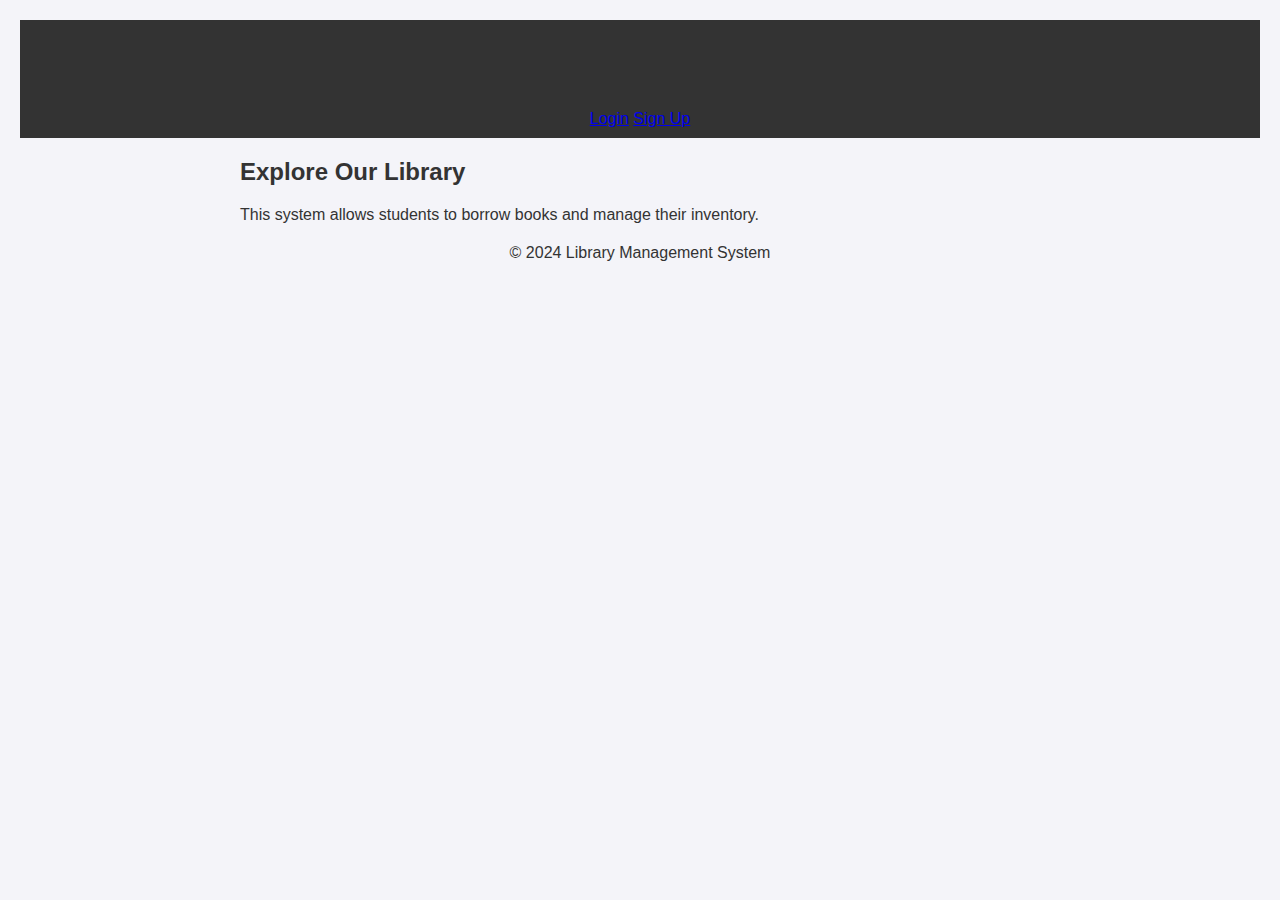
<file: index.html>
<!DOCTYPE html>
<html lang="en">
<head>
    <meta charset="UTF-8">
    <meta name="viewport" content="width=device-width, initial-scale=1.0">
    <link rel="stylesheet" href="css/styles.css">
    <title>Library Management System</title>
</head>
<body>
    <header>
        <h1>Welcome to the Library Management System</h1>
        <nav>
            <a href="login.html">Login</a>
            <a href="signup.html">Sign Up</a>
        </nav>
    </header>
    <main>
        <h2>Explore Our Library</h2>
        <p>This system allows students to borrow books and manage their inventory.</p>
    </main>
    <footer>
        <p>&copy; 2024 Library Management System</p>
    </footer>
</body>
</html>
</file>
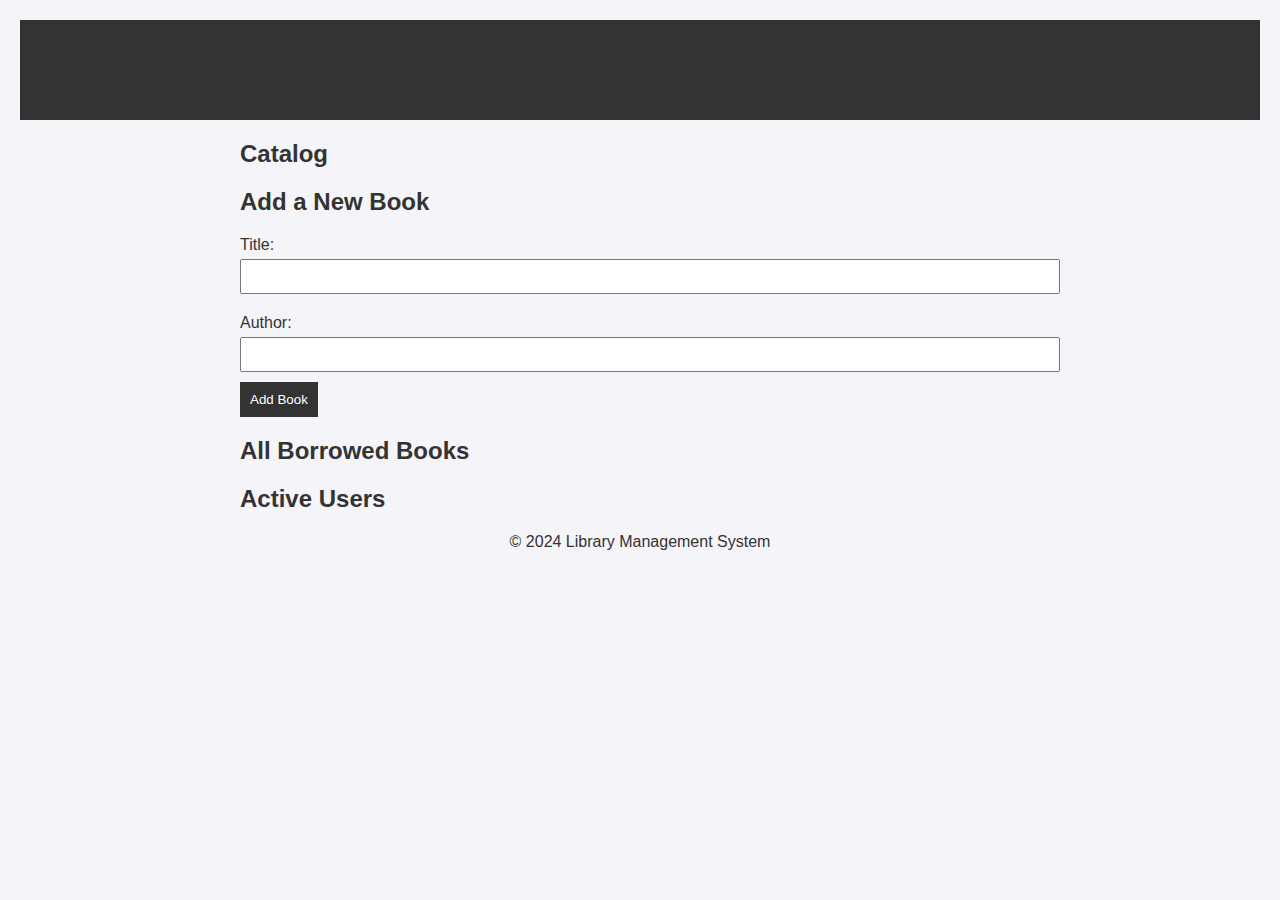
<file: admin.html>
<!DOCTYPE html>
<html lang="en">
<head>
    <meta charset="UTF-8">
    <meta name="viewport" content="width=device-width, initial-scale=1.0">
    <link rel="stylesheet" href="css/styles.css">
    <title>Admin Dashboard</title>
</head>
<body>
    <header>
        <h1>Admin Dashboard</h1>
    </header>
    <main>
        <h2>Catalog</h2>
        <ul id="catalogList"></ul>

        <h2>Add a New Book</h2>
        <form id="addBookForm">
            <label for="newBookTitle">Title:</label>
            <input type="text" id="newBookTitle" required>
            <label for="newBookAuthor">Author:</label>
            <input type="text" id="newBookAuthor" required>
            <button type="submit">Add Book</button>
        </form>

        <h2>All Borrowed Books</h2>
        <ul id="adminBorrowedList"></ul>

        <h2>Active Users</h2>
        <ul id="activeUsersList"></ul>
    </main>
    <footer>
        <p>&copy; 2024 Library Management System</p>
    </footer>
    <script src="js/app.js"></script>
</body>
</html>
</file>
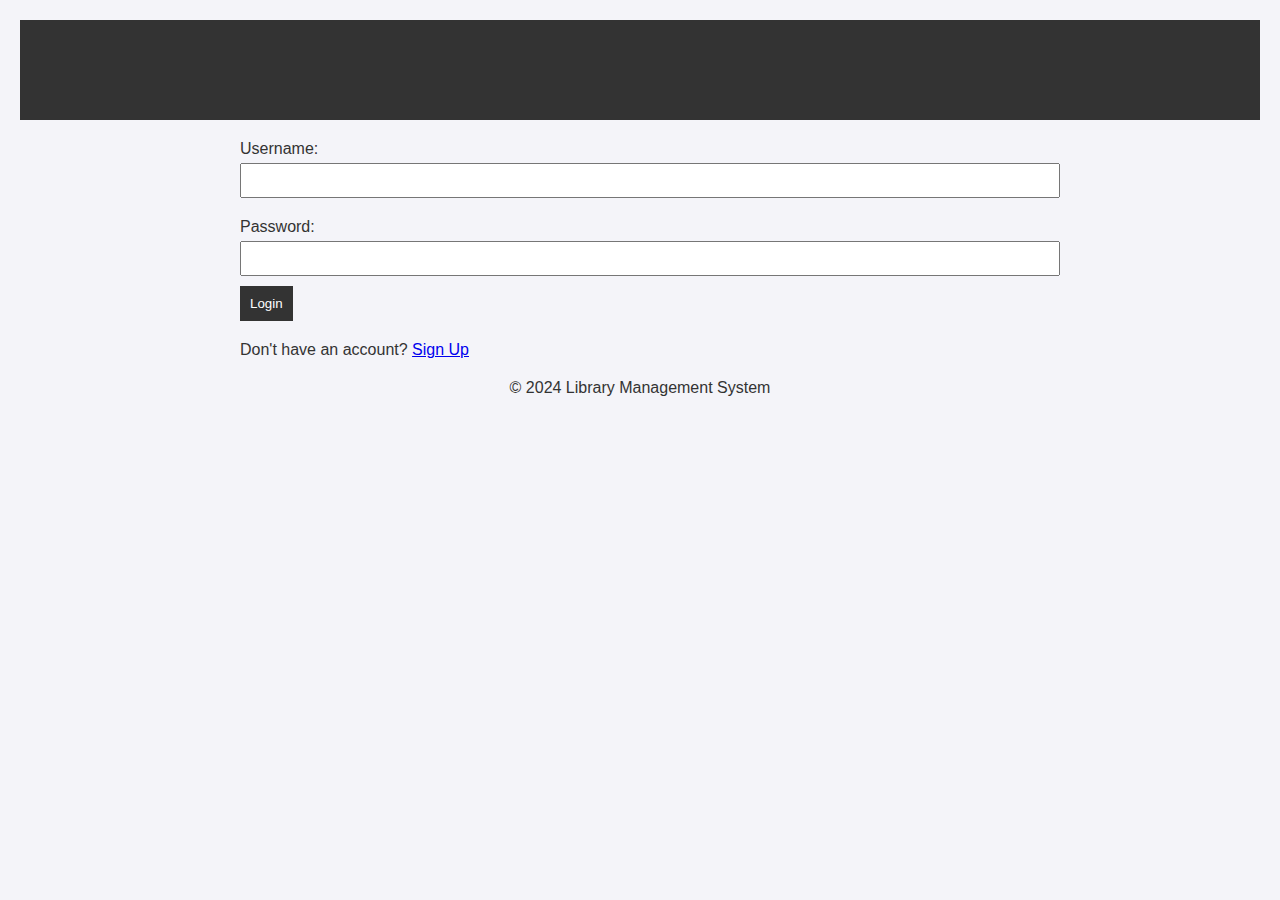
<file: login.html>
<!DOCTYPE html>
<html lang="en">
<head>
    <meta charset="UTF-8">
    <meta name="viewport" content="width=device-width, initial-scale=1.0">
    <link rel="stylesheet" href="css/styles.css">
    <title>Login</title>
</head>
<body>
    <header>
        <h1>Login to Your Account</h1>
    </header>
    <main>
        <form id="loginForm">
            <label for="username">Username:</label>
            <input type="text" id="username" required>
            <label for="password">Password:</label>
            <input type="password" id="password" required>
            <button type="submit">Login</button>
        </form>
        <p>Don't have an account? <a href="signup.html">Sign Up</a></p>
    </main>
    <footer>
        <p>&copy; 2024 Library Management System</p>
    </footer>
    <script src="js/login.js"></script>
</body>
</html>
</file>
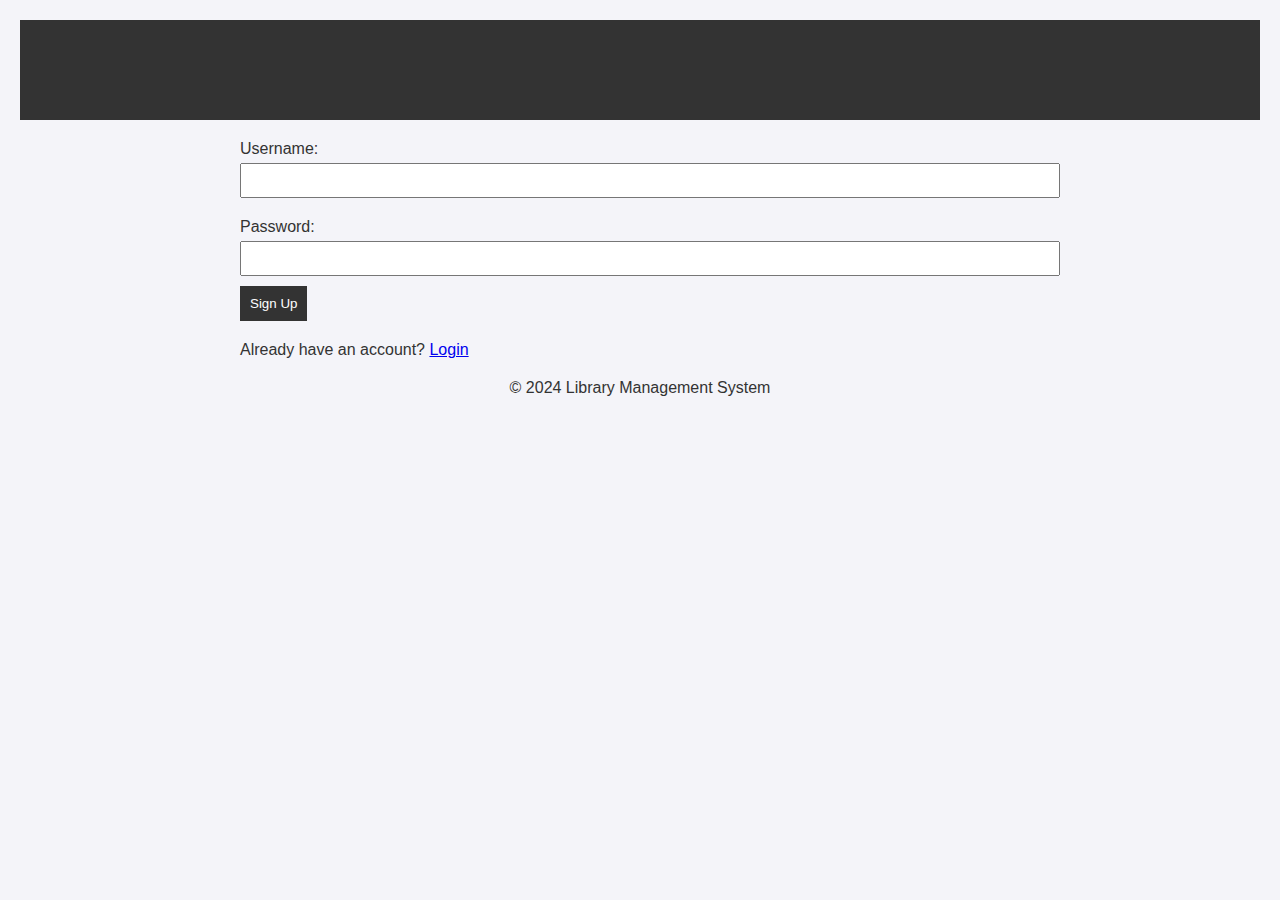
<file: signup.html>
<!DOCTYPE html>
<html lang="en">
<head>
    <meta charset="UTF-8">
    <meta name="viewport" content="width=device-width, initial-scale=1.0">
    <link rel="stylesheet" href="css/styles.css">
    <title>Sign Up</title>
</head>
<body>
    <header>
        <h1>Create an Account</h1>
    </header>
    <main>
        <form id="signupForm">
            <label for="newUsername">Username:</label>
            <input type="text" id="newUsername" required>
            <label for="newPassword">Password:</label>
            <input type="password" id="newPassword" required>
            <button type="submit">Sign Up</button>
        </form>
        <p>Already have an account? <a href="login.html">Login</a></p>
    </main>
    <footer>
        <p>&copy; 2024 Library Management System</p>
    </footer>
    <script src="js/signup.js"></script>
</body>
</html>
</file>
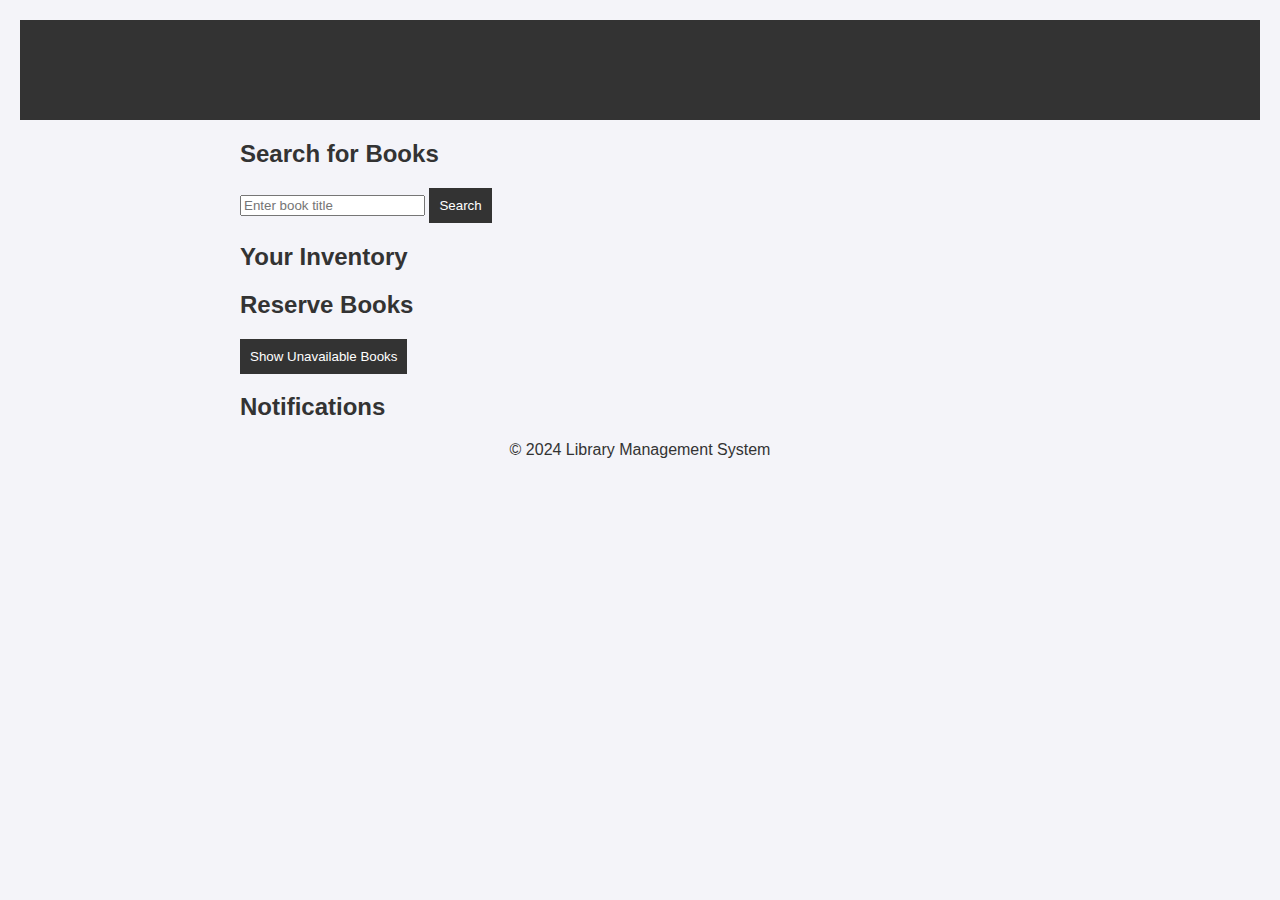
<file: student.html>
<!DOCTYPE html>
<html lang="en">
<head>
    <meta charset="UTF-8">
    <meta name="viewport" content="width=device-width, initial-scale=1.0">
    <link rel="stylesheet" href="css/styles.css">
    <title>Student Dashboard</title>
</head>
<body>
    <header>
        <h1>Student Dashboard</h1>
    </header>
    <main>
        <!-- Search for Books Section -->
        <h2>Search for Books</h2>
        <input type="text" id="searchInput" placeholder="Enter book title">
        <button id="searchButton">Search</button>
        <ul id="searchResults"></ul>

        <!-- Borrowed Books Inventory Section -->
        <h2>Your Inventory</h2>
        <ul id="inventoryList"></ul>

        <!-- Reserve Unavailable Books Section -->
        <h2>Reserve Books</h2>
        <button id="reserveButton">Show Unavailable Books</button>
        <ul id="reserveResults"></ul>

        <!-- Notifications Section -->
        <h2>Notifications</h2>
        <ul id="notificationsList"></ul>
    </main>
    <footer>
        <p>&copy; 2024 Library Management System</p>
    </footer>
    <script src="js/app.js"></script>
</body>
</html>
</file>
<file: css/styles.css>
body {
    font-family: Arial, sans-serif;
    background-color: #f4f4f9;
    color: #333;
    margin: 0;
    padding: 20px;
}

header {
    background-color: #333;
    color: #fff;
    padding: 10px 0;
    text-align: center;
}

main {
    margin: 20px auto;
    max-width: 800px;
}

h1, h2 {
    color: #333;
}

ul {
    list-style-type: none;
    padding: 0;
}

ul li {
    background-color: #fff;
    border: 1px solid #ddd;
    margin-bottom: 5px;
    padding: 10px;
}

form {
    margin-bottom: 20px;
}

form label {
    display: block;
    margin: 10px 0 5px;
}

form input {
    width: 100%;
    padding: 8px;
    margin-bottom: 10px;
}

button {
    background-color: #333;
    color: #fff;
    padding: 10px;
    border: none;
    cursor: pointer;
}

button:hover {
    background-color: #555;
}

footer {
    text-align: center;
    margin-top: 20px;
}
</file>
